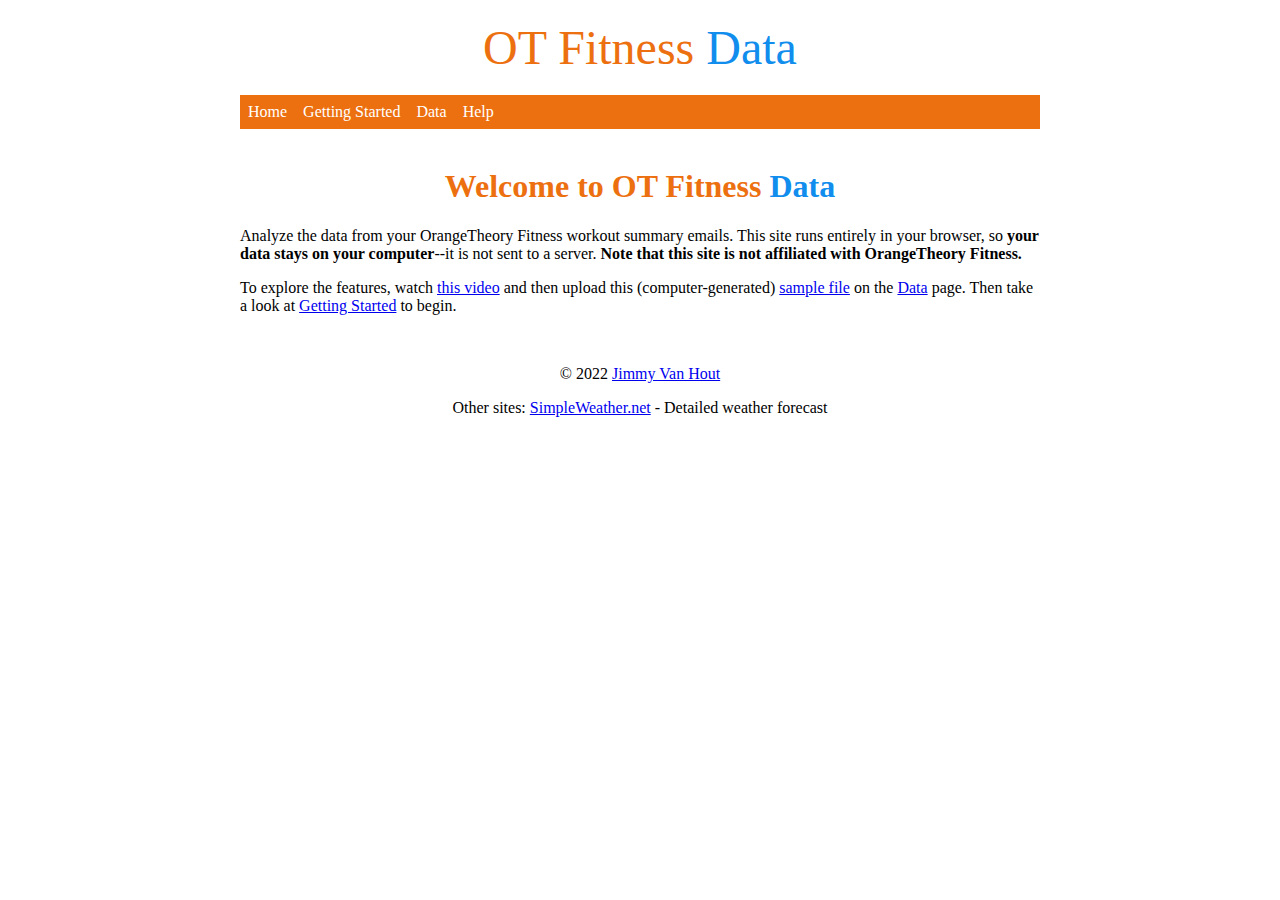
<file: index.html>
<!doctype html>
<html>
    <head>
        <meta charset="utf-8">
        <meta name="description" content="Analyze your OrangeTheory Fitness workout data.">
        <title>OT Fitness Data | Home</title>
        <link rel="stylesheet" href="index.css">
    </head>
    <body>
        <div id="title_container">
            <span id="title"><span style="color: #ED7010;">OT Fitness</span> <span style="color: #108DED">Data</span></span>
        </div>
        <div id="nav_bar">
            <div class="nav_bar_element">
                <a href="index.html" class="nav_bar_link">Home</a>
            </div>
            <div class="nav_bar_element">
                <a href="getting_started.html" class="nav_bar_link">Getting Started</a>
            </div>
            <div class="nav_bar_element">
                <a href="data.html" class="nav_bar_link">Data</a>
            </div>
            <div class="nav_bar_element">
                <a href="help.html" class="nav_bar_link">Help</a>
            </div>
        </div>
        <br>
        <h1>Welcome to <span style="color: #ED7010;">OT Fitness</span> <span style="color: #108DED">Data</span></h1>
        <p>
            Analyze the data from your OrangeTheory Fitness workout summary emails. This site runs entirely in your browser, so <b>your data stays on your computer</b>--it is not sent to a server. <b>Note that this site is not affiliated with OrangeTheory Fitness.</b>
        </p>
        <p>
            To explore the features, watch <a href="https://www.youtube.com/watch?v=PQwV2e-p4Cs" target="_blank">this video</a> and then upload this (computer-generated) <a href="test.csv" download>sample file</a> on the <a href="data.html">Data</a> page. Then take a look at <a href="getting_started">Getting Started</a> to begin.
        </p>
        <br>
        <div id="footer">
            <p id="copyright_text">&copy 2022 <a href="https://github.com/JimmyVanHout" target="_blank">Jimmy Van Hout</a></p>
            <p>Other sites: <a href="https://www.simpleweather.net" target="_blank">SimpleWeather.net</a> - Detailed weather forecast</p>
        </div>
    </body>
</html>
</file>
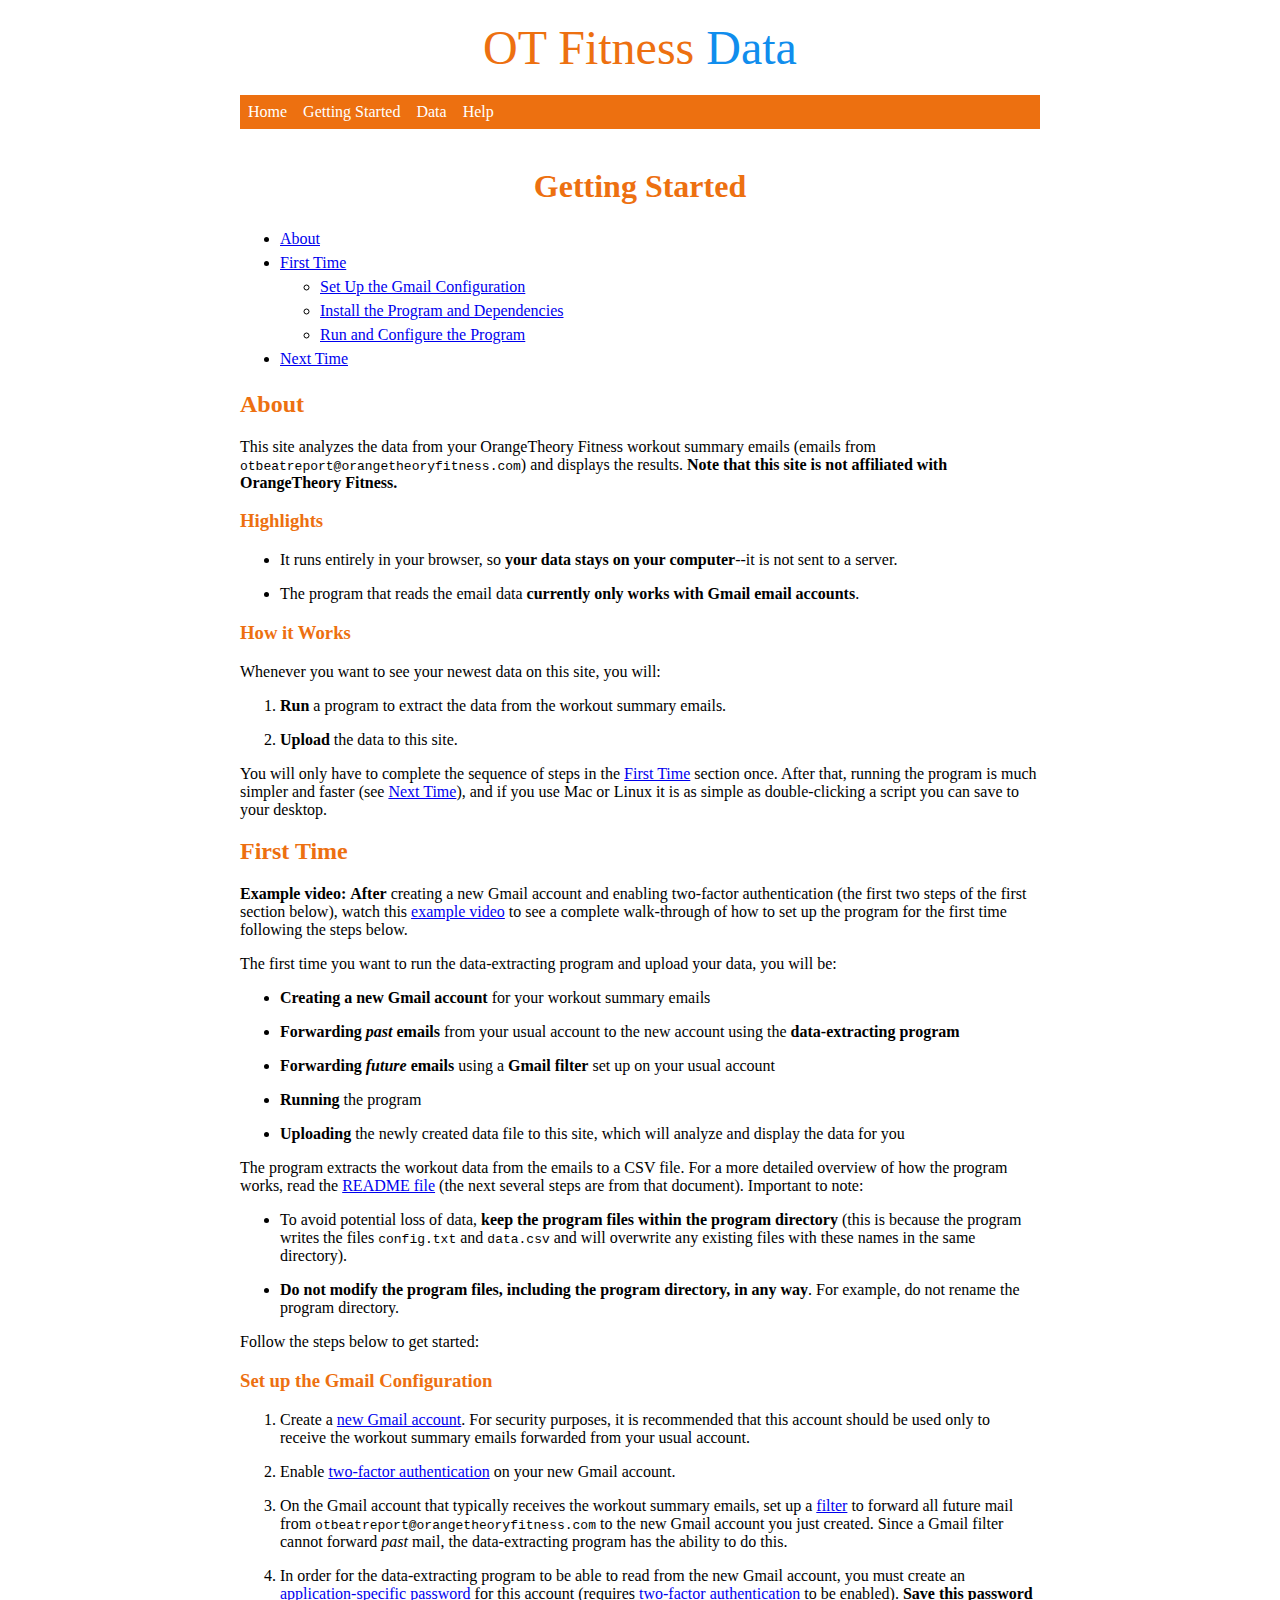
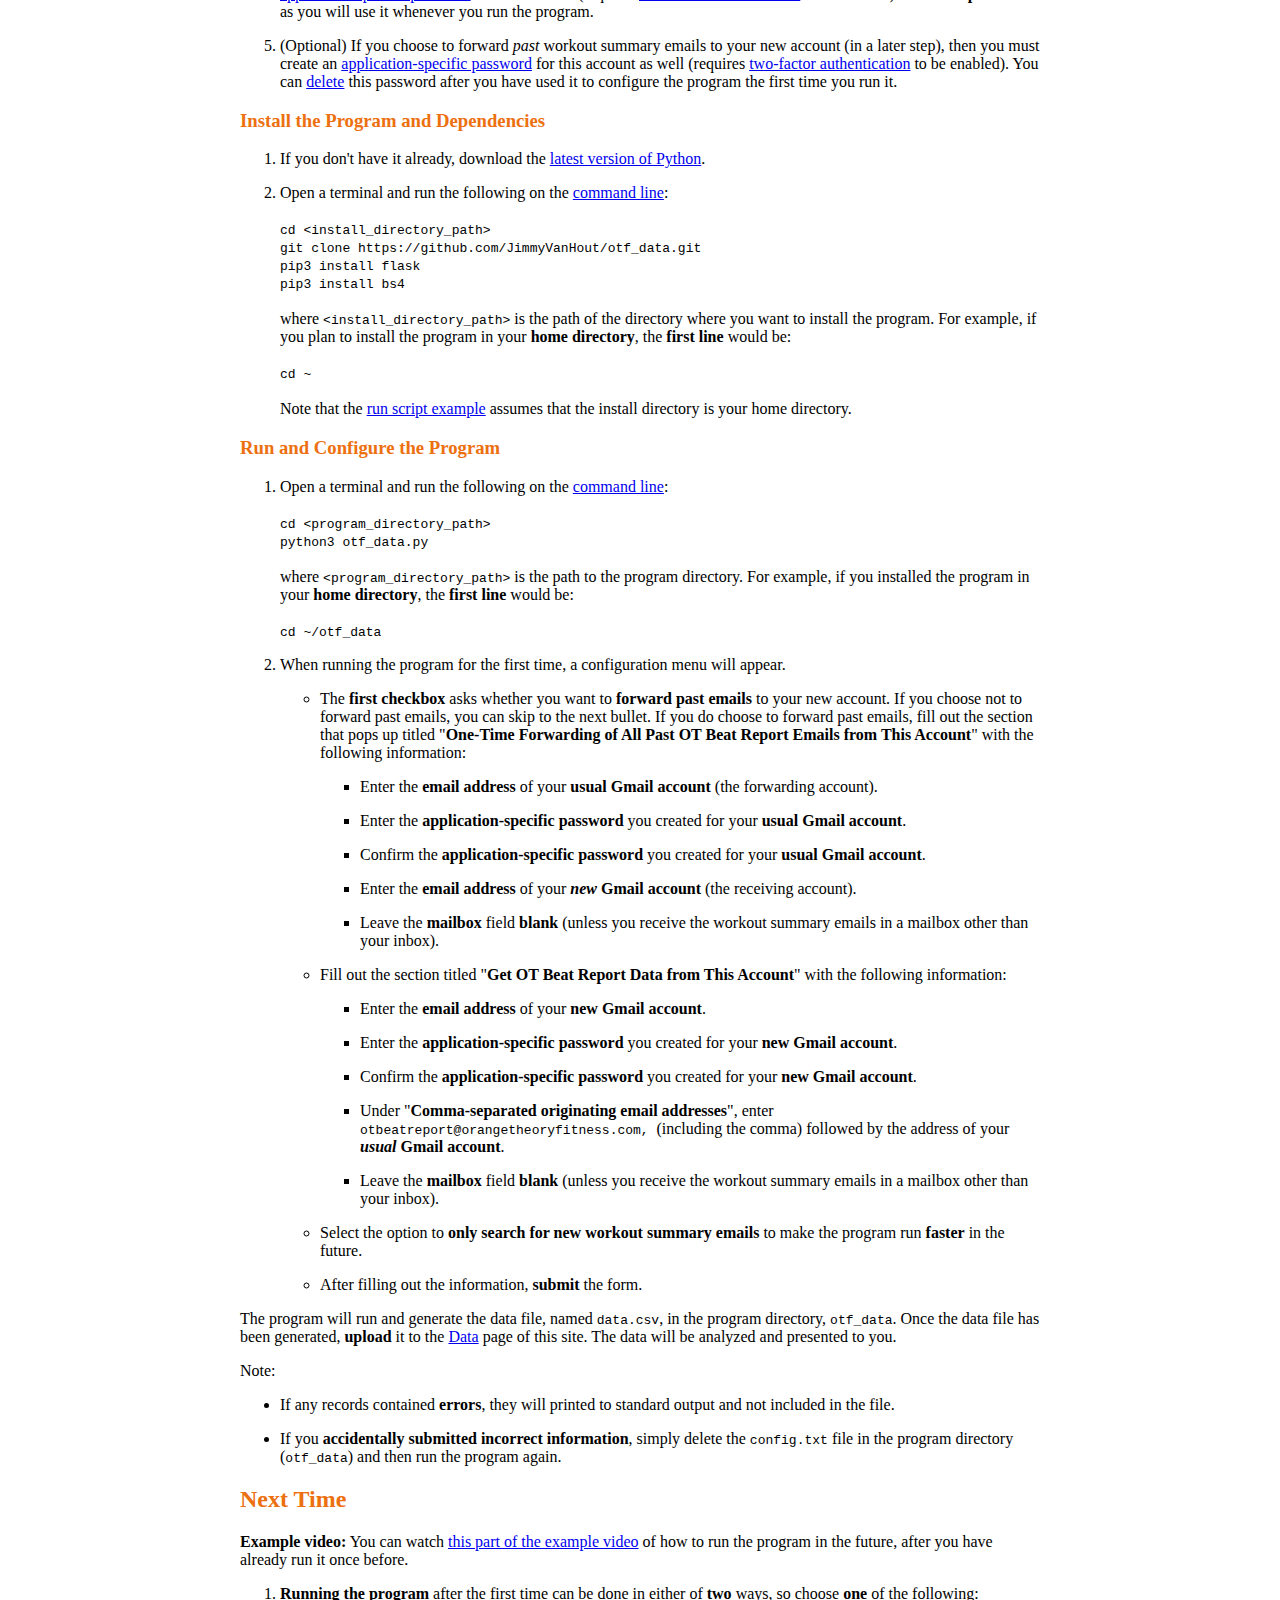
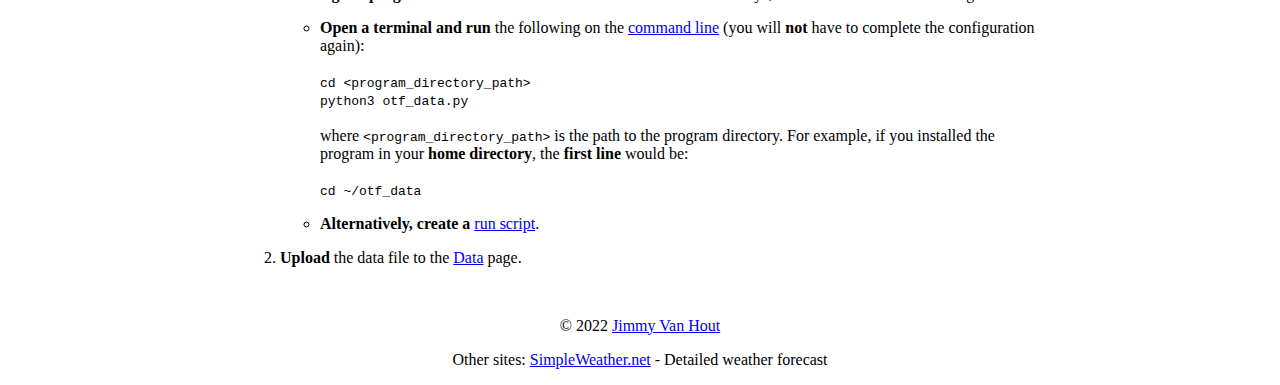
<file: getting_started.html>
<!doctype html>
<html>
    <head>
        <meta charset="utf-8">
        <title>OT Fitness Data | Getting Started</title>
        <link rel="stylesheet" href="getting_started.css">
    </head>
    <body>
        <div id="title_container">
            <span id="title"><span style="color: #ED7010;">OT Fitness</span> <span style="color: #108DED">Data</span></span>
        </div>
        <div id="nav_bar">
            <div class="nav_bar_element">
                <a href="index.html" class="nav_bar_link">Home</a>
            </div>
            <div class="nav_bar_element">
                <a href="getting_started.html" class="nav_bar_link">Getting Started</a>
            </div>
            <div class="nav_bar_element">
                <a href="data.html" class="nav_bar_link">Data</a>
            </div>
            <div class="nav_bar_element">
                <a href="help.html" class="nav_bar_link">Help</a>
            </div>
        </div>
        <br>
        <h1>Getting Started</h1>
        <ul id="contents" class="list_with_space">
            <li><a href="#about">About</a></li>
            <li><a href="#first-time">First Time</a></li>
            <ul class="list_with_space">
                <li><a href="#set-up-the-gmail-configuration">Set Up the Gmail Configuration</a></li>
                <li><a href="#install-the-program-and-dependencies">Install the Program and Dependencies</a></li>
                <li><a href="#run-and-configure-the-program">Run and Configure the Program</a></li>
            </ul>
            <li><a href="#next-time">Next Time</a></li>
        </ul>
        <h2 id="about">About</h2>
        <p>
            This site analyzes the data from your OrangeTheory Fitness workout summary emails (emails from <code>otbeatreport@orangetheoryfitness.com</code>) and displays the results. <b>Note that this site is not affiliated with OrangeTheory Fitness.</b>
        </p>
        <h3>Highlights</h3>
        <ul>
            <li>
                <p>
                    It runs entirely in your browser, so <b>your data stays on your computer</b>--it is not sent to a server.
                </p>
            </li>
            <li>
                <p>
                    The program that reads the email data <b>currently only works with Gmail email accounts</b>.
                </p>
            </li>
        </ul>
        <h3>How it Works</h3>
        <p>
            Whenever you want to see your newest data on this site, you will:
        </p>
        <ol>
            <li>
                <p>
                    <b>Run</b> a program to extract the data from the workout summary emails.
                </p>
            </li>
            <li>
                <p>
                    <b>Upload</b> the data to this site.
                </p>
            </li>
        </ol>
        <p>
            You will only have to complete the sequence of steps in the <a href="#first-time">First Time</a> section once. After that, running the program is much simpler and faster (see <a href="#next-time">Next Time</a>), and if you use Mac or Linux it is as simple as double-clicking a script you can save to your desktop.
        </p>
        <h2 id="first-time">First Time</h2>
        <p>
            <b>Example video:</b> <b>After</b> creating a new Gmail account and enabling two-factor authentication (the first two steps of the first section below), watch this <a href="https://www.youtube.com/watch?v=ulI7SdcKOCc" target="_blank">example video</a> to see a complete walk-through of how to set up the program for the first time following the steps below.
        </p>
        <p>
            The first time you want to run the data-extracting program and upload your data, you will be:
            <ul>
                <li>
                    <p>
                        <b>Creating a new Gmail account</b> for your workout summary emails
                    </p>
                </li>
                <li>
                    <p>
                        <b>Forwarding <i>past</i> emails</b> from your usual account to the new account using the <b>data-extracting program</b>
                    </p>
                </li>
                <li>
                    <p>
                        <b>Forwarding <i>future</i> emails</b> using a <b>Gmail filter</b> set up on your usual account
                    </p>
                </li>
                <li>
                    <p>
                        <b>Running</b> the program
                    </p>
                </li>
                <li>
                    <p>
                        <b>Uploading</b> the newly created data file to this site, which will analyze and display the data for you
                    </p>
                </li>
            </ul>
        </p>
        <p>
            The program extracts the workout data from the emails to a CSV file. For a more detailed overview of how the program works, read the <a href="https://github.com/JimmyVanHout/otf_data" target="_blank">README file</a> (the next several steps are from that document). Important to note:
        </p>
        <ul>
            <li>
                <p>
                    To avoid potential loss of data, <b>keep the program files within the program directory</b> (this is because the program writes the files <code>config.txt</code> and <code>data.csv</code> and will overwrite any existing files with these names in the same directory).
                </p>
            </li>
            <li>
                <p>
                    <b>Do not modify the program files, including the program directory, in any way</b>. For example, do not rename the program directory.
                </p>
            </li>
        </ul>
        <p>
            Follow the steps below to get started:
        </p>
        <h3 id="set-up-the-gmail-configuration">Set up the Gmail Configuration</h3>
        <ol>
            <li>
                <p>
                    Create a <a href="https://support.google.com/mail/answer/56256?hl=en" target="_blank">new Gmail account</a>. For security purposes, it is recommended that this account should be used only to receive the workout summary emails forwarded from your usual account.
                </p>
            </li>
            <li>
                <p>
                    Enable <a href="https://support.google.com/accounts/answer/185839?hl=en&co=GENIE.Platform%3DDesktop" target="_blank">two-factor authentication</a> on your new Gmail account.
                </p>
            </li>
            <li>
                <p>
                    On the Gmail account that typically receives the workout summary emails, set up a <a href="https://support.google.com/mail/answer/6579?hl=en" target="_blank">filter</a> to forward all future mail from <code>otbeatreport@orangetheoryfitness.com</code> to the new Gmail account you just created. Since a Gmail filter cannot forward <i>past</i> mail, the data-extracting program has the ability to do this.
                </p>
            </li>
            <li>
                <p>
                    In order for the data-extracting program to be able to read from the new Gmail account, you must create an <a href="https://support.google.com/mail/answer/185833?hl=en-GB" target="_blank">application-specific password</a> for this account (requires <a href="https://support.google.com/accounts/answer/185839?hl=en&co=GENIE.Platform%3DDesktop" target="_blank">two-factor authentication</a> to be enabled). <b>Save this password</b> as you will use it whenever you run the program.
                </p>
            </li>
            <li>
                <p>
                    (Optional) If you choose to forward <i>past</i> workout summary emails to your new account (in a later step), then you must create an <a href="https://support.google.com/mail/answer/185833?hl=en-GB" target="_blank">application-specific password</a> for this account as well (requires <a href="https://support.google.com/accounts/answer/185839?hl=en&co=GENIE.Platform%3DDesktop" target="_blank">two-factor authentication</a> to be enabled). You can <a href="https://support.google.com/accounts/answer/1070455?hl=en" target="_blank">delete</a> this password after you have used it to configure the program the first time you run it.
                </p>
            </li>
        </ol>
        <h3 id="install-the-program-and-dependencies">Install the Program and Dependencies</h3>
        <ol>
            <li>
                <p>
                    If you don't have it already, download the <a href="https://www.python.org/downloads/" target="_blank">latest version of Python</a>.
                </p>
            </li>
            <li>
                <p>
                    Open a terminal and run the following on the <a href="help.html#using-the-command-line">command line</a>:
                    <br>
                    <code class="code_block">
                        cd &ltinstall_directory_path&gt
                        git clone https://github.com/JimmyVanHout/otf_data.git
                        pip3 install flask
                        pip3 install bs4
                    </code>
                    <br>
                    where <code>&ltinstall_directory_path&gt</code> is the path of the directory where you want to install the program. For example, if you plan to install the program in your <b>home directory</b>, the <b>first line</b> would be:
                    <br>
                    <code class="code_block">
                        cd ~
                    </code>
                    <br>
                    Note that the <a href="help.html#using-a-run-script">run script example</a> assumes that the install directory is your home directory.
                </p>
            </li>
        </ol>
        <h3 id="run-and-configure-the-program">Run and Configure the Program</h3>
        <ol>
            <li>
                <p>
                    Open a terminal and run the following on the <a href="help.html#using-the-command-line">command line</a>:
                    <br>
                    <code class="code_block">
                        cd &ltprogram_directory_path&gt
                        python3 otf_data.py
                    </code>
                    <br>
                    where <code>&ltprogram_directory_path&gt</code> is the path to the program directory. For example, if you installed the program in your <b>home directory</b>, the <b>first line</b> would be:
                    <br>
                    <code class="code_block">
                        cd ~/otf_data
                    </code>
                </p>
            </li>
            <li>
                When running the program for the first time, a configuration menu will appear.
                <ul>
                    <li>
                        <p>
                            The <b>first checkbox</b> asks whether you want to <b>forward past emails</b> to your new account. If you choose not to forward past emails, you can skip to the next bullet. If you do choose to forward past emails, fill out the section that pops up titled "<b>One-Time Forwarding of All Past OT Beat Report Emails from This Account</b>" with the following information:
                        </p>
                        <ul>
                            <li>
                                <p>
                                    Enter the <b>email address</b> of your <b>usual Gmail account</b> (the forwarding account).
                                </p>
                            </li>
                            <li>
                                <p>
                                    Enter the <b>application-specific password</b> you created for your <b>usual Gmail account</b>.
                                </p>
                            </li>
                            <li>
                                <p>
                                    Confirm the <b>application-specific password</b> you created for your <b>usual Gmail account</b>.
                                </p>
                            </li>
                            <li>
                                <p>
                                    Enter the <b>email address</b> of your <b><i>new</i> Gmail account</b> (the receiving account).
                                </p>
                            </li>
                            <li>
                                <p>
                                    Leave the <b>mailbox</b> field <b>blank</b> (unless you receive the workout summary emails in a mailbox other than your inbox).
                                </p>
                            </li>
                        </ul>
                    </li>
                    <li>
                        <p>
                            Fill out the section titled "<b>Get OT Beat Report Data from This Account</b>" with the following information:
                        </p>
                        <ul>
                            <li>
                                <p>
                                    Enter the <b>email address</b> of your <b>new Gmail account</b>.
                                </p>
                            </li>
                            <li>
                                <p>
                                    Enter the <b>application-specific password</b> you created for your <b>new Gmail account</b>.
                                </p>
                            </li>
                            <li>
                                <p>
                                    Confirm the <b>application-specific password</b> you created for your <b>new Gmail account</b>.
                                </p>
                            </li>
                            <li>
                                <p>
                                    Under "<b>Comma-separated originating email addresses</b>", enter <code>otbeatreport@orangetheoryfitness.com, </code> (including the comma) followed by the address of your <b><i>usual</i> Gmail account</b>.
                                </p>
                            </li>
                            <li>
                                <p>
                                    Leave the <b>mailbox</b> field <b>blank</b> (unless you receive the workout summary emails in a mailbox other than your inbox).
                                </p>
                            </li>
                        </ul>
                    </li>
                    <li>
                        <p>
                            Select the option to <b>only search for new workout summary emails</b> to make the program run <b>faster</b> in the future.
                        </p>
                    </li>
                    <li>
                        <p>
                            After filling out the information, <b>submit</b> the form.
                        </p>
                    </li>
                </ul>
            </li>
        </ol>
        <p>
            The program will run and generate the data file, named <code>data.csv</code>, in the program directory, <code>otf_data</code>. Once the data file has been generated, <b>upload</b> it to the <a href="data.html">Data</a> page of this site. The data will be analyzed and presented to you.
        </p>
        <p>
            Note:
        </p>
        <ul>
            <li>
                <p>
                    If any records contained <b>errors</b>, they will printed to standard output and not included in the file.
                </p>
            </li>
            <li>
                <p>
                    If you <b>accidentally submitted incorrect information</b>, simply delete the <code>config.txt</code> file in the program directory (<code>otf_data</code>) and then run the program again.
                </p>
            </li>
        </ul>
        <h2 id="next-time">Next Time</h2>
        <p>
            <b>Example video:</b> You can watch <a href="https://www.youtube.com/watch?v=ulI7SdcKOCc&t=350s" target="_blank">this part of the example video</a> of how to run the program in the future, after you have already run it once before.
        </p>
        <ol>
            <li>
                <p>
                    <b>Running the program</b> after the first time can be done in either of <b>two</b> ways, so choose <b>one</b> of the following:
                </p>
                <ul>
                    <li>
                        <p>
                            <b>Open a terminal and run</b> the following on the <a href="help.html#using-the-command-line">command line</a> (you will <b>not</b> have to complete the configuration again):
                            <br>
                            <code class="code_block">
                                cd &ltprogram_directory_path&gt
                                python3 otf_data.py
                            </code>
                            <br>
                            where <code>&ltprogram_directory_path&gt</code> is the path to the program directory. For example, if you installed the program in your <b>home directory</b>, the <b>first line</b> would be:
                            <br>
                            <code class="code_block">
                                cd ~/otf_data
                            </code>
                        </p>
                    </li>
                    <li>
                        <p>
                            <b>Alternatively, create a</b> <a href="help.html#using-a-run-script">run script</a>.
                        </p>
                    </li>
                </ul>
            </li>
            <li>
                <p>
                    <b>Upload</b> the data file to the <a href="data.html">Data</a> page.
                </p>
            </li>
        </ol>
        <br>
        <div id="footer">
            <p id="copyright_text">&copy 2022 <a href="https://github.com/JimmyVanHout" target="_blank">Jimmy Van Hout</a></p>
            <p>Other sites: <a href="https://www.simpleweather.net" target="_blank">SimpleWeather.net</a> - Detailed weather forecast</p>
        </div>
    </body>
</html>
</file>
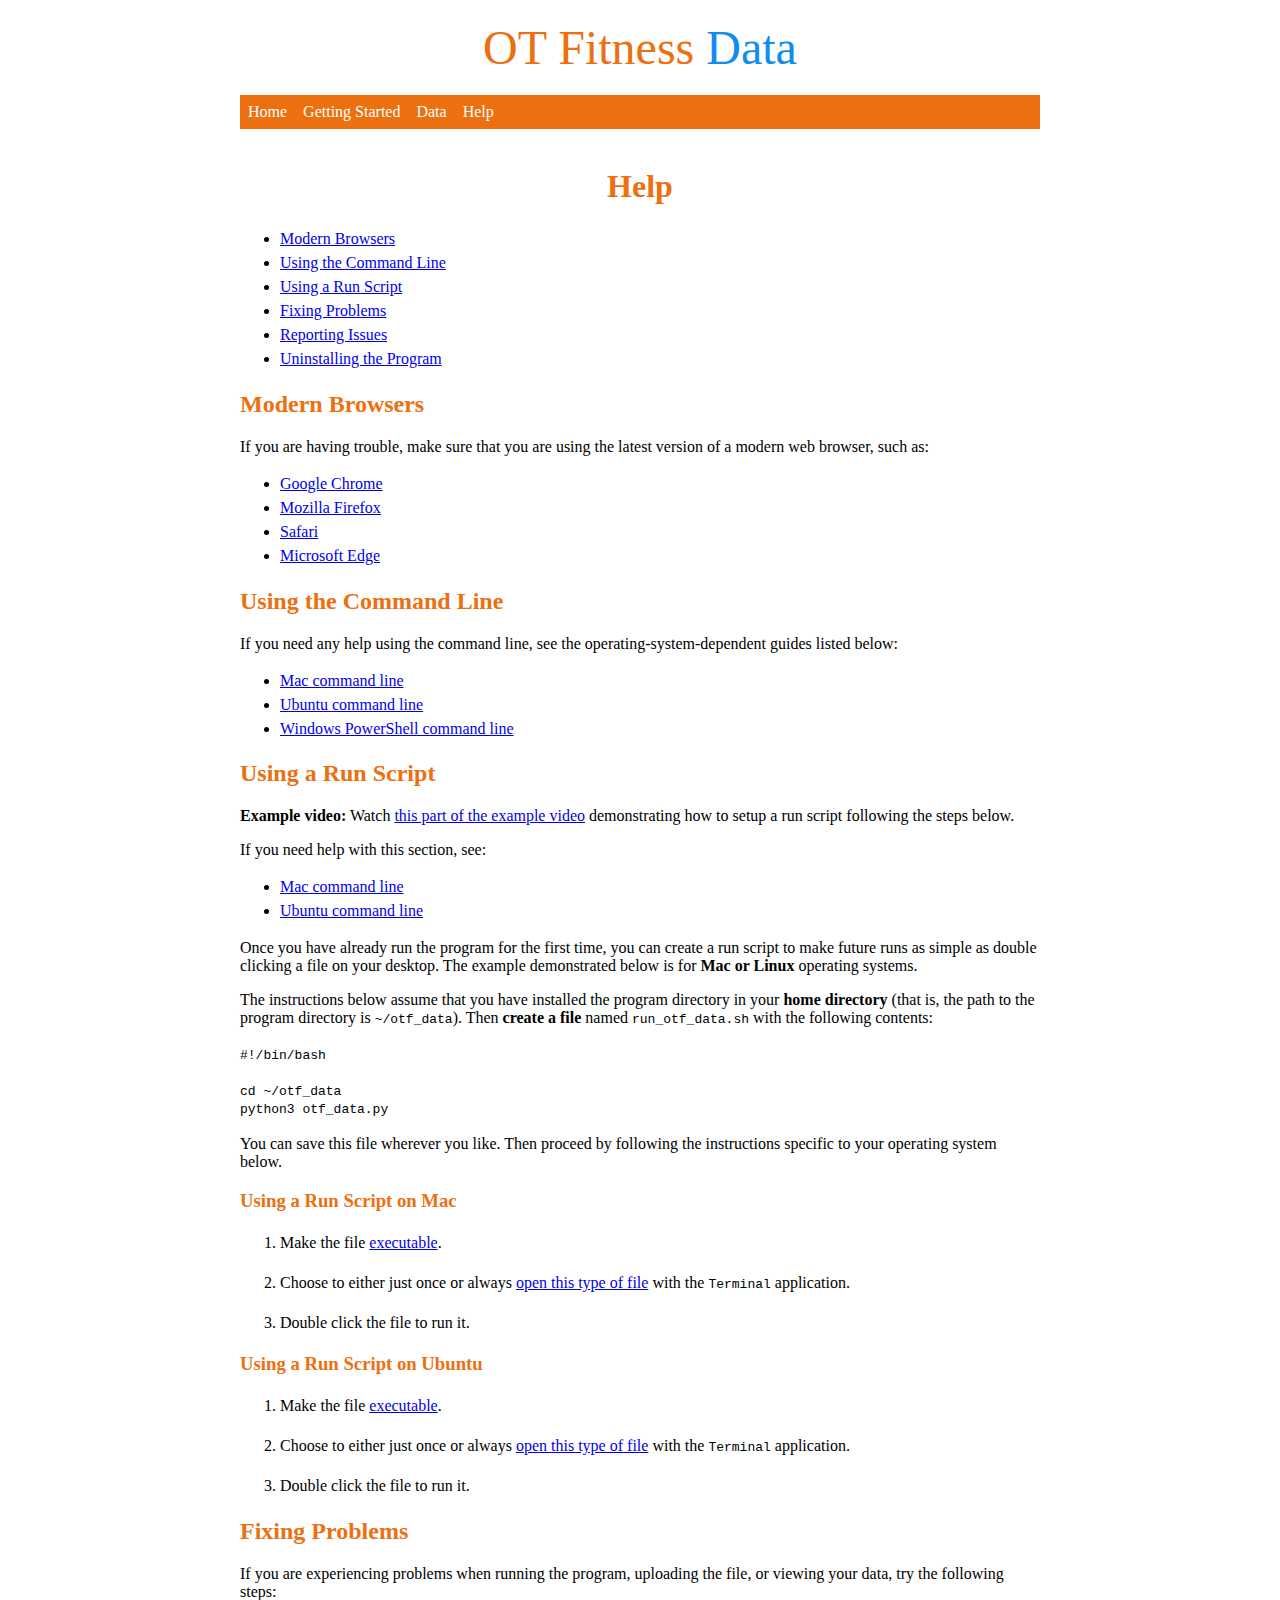
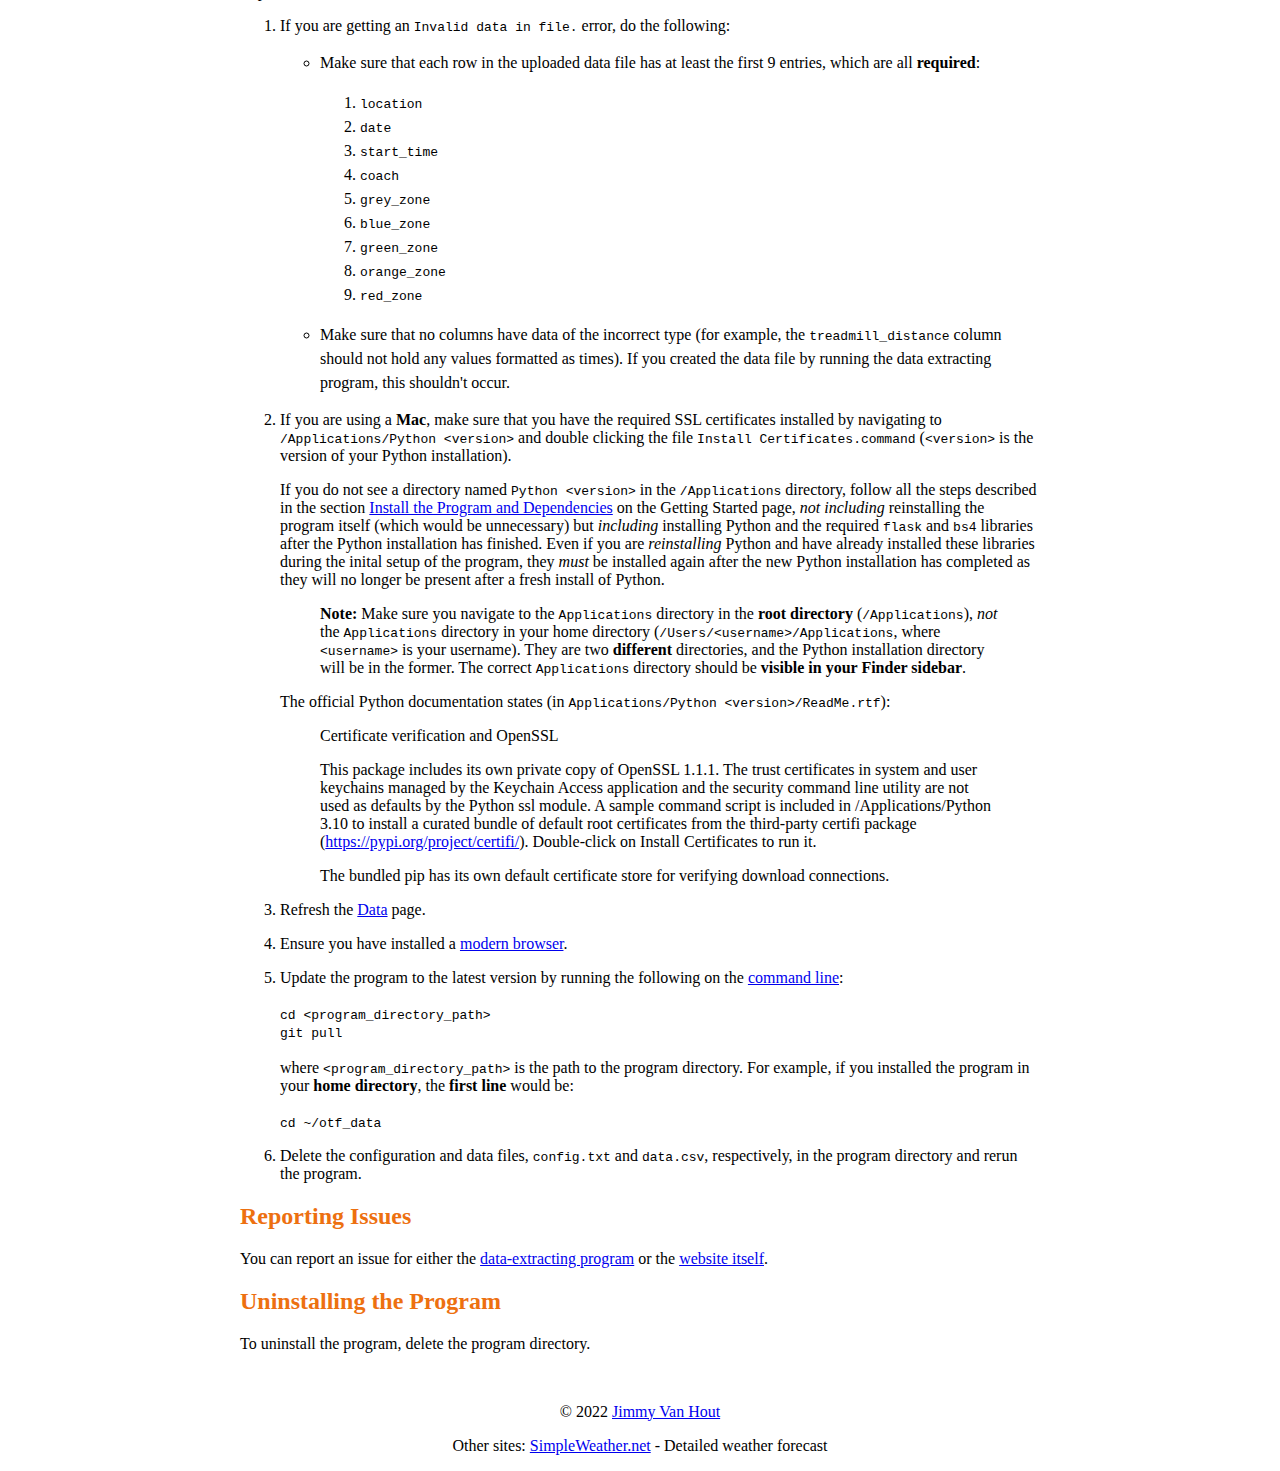
<file: help.html>
<!doctype html>
<html>
    <head>
        <meta charset="utf-8">
        <title>OT Fitness Data | Help</title>
        <link rel="stylesheet" href="help.css">
    </head>
    <body>
        <div id="title_container">
            <span id="title"><span style="color: #ED7010;">OT Fitness</span> <span style="color: #108DED">Data</span></span>
        </div>
        <div id="nav_bar">
            <div class="nav_bar_element">
                <a href="index.html" class="nav_bar_link">Home</a>
            </div>
            <div class="nav_bar_element">
                <a href="getting_started.html" class="nav_bar_link">Getting Started</a>
            </div>
            <div class="nav_bar_element">
                <a href="data.html" class="nav_bar_link">Data</a>
            </div>
            <div class="nav_bar_element">
                <a href="help.html" class="nav_bar_link">Help</a>
            </div>
        </div>
        <br>
        <h1>Help</h1>
        <ul id="contents" class="list_with_space">
            <li><a href="#modern-browsers">Modern Browsers</a></li>
            <li><a href="#using-the-command-line">Using the Command Line</a></li>
            <li><a href="#using-a-run-script">Using a Run Script</a></li>
            <li><a href="#fixing-problems">Fixing Problems</a></li>
            <li><a href="#reporting-issues">Reporting Issues</a></li>
            <li><a href="#uninstalling-the-program">Uninstalling the Program</a></li>
        </ul>
        <h2 id="modern-browsers">Modern Browsers</h2>
        <p>
            If you are having trouble, make sure that you are using the latest version of a modern web browser, such as:
        </p>
        <ul class="list_with_space">
            <li>
                <a href="https://www.google.com/chrome/downloads/" target="_blank">Google Chrome</a>
            </li>
            <li>
                <a href="https://www.mozilla.org/en-US/firefox/new/" target="_blank">Mozilla Firefox</a>
            </li>
            <li>
                <a href="https://www.apple.com/safari/" target="_blank">Safari</a>
            </li>
            <li>
                <a href="https://www.microsoft.com/en-us/edge" target="_blank">Microsoft Edge</a>
            </li>
        </ul>
        <h2 id="using-the-command-line">Using the Command Line</h2>
        <p>
            If you need any help using the command line, see the operating-system-dependent guides listed below:
        </p>
        <ul class="list_with_space">
            <li>
                <a href="https://support.apple.com/guide/terminal/execute-commands-and-run-tools-apdb66b5242-0d18-49fc-9c47-a2498b7c91d5/mac" target="_blank">Mac command line</a>
            </li>
            <li>
                <a href="https://ubuntu.com/tutorials/command-line-for-beginners#1-overview" target="_blank">Ubuntu command line</a>
            </li>
            <li>
                <a href="https://docs.microsoft.com/en-us/powershell/scripting/overview?view=powershell-7.2" target="_blank">Windows PowerShell command line</a>
            </li>
        </ul>
        <h2 id="using-a-run-script">Using a Run Script</h2>
        <p>
            <b>Example video:</b> Watch <a href="https://www.youtube.com/watch?v=ulI7SdcKOCc&t=401s" target="_blank">this part of the example video</a> demonstrating how to setup a run script following the steps below.
        </p>
        <p>
            If you need help with this section, see:
        </p>
        <ul class="list_with_space">
            <li>
                <a href="https://support.apple.com/guide/terminal/execute-commands-and-run-tools-apdb66b5242-0d18-49fc-9c47-a2498b7c91d5/mac" target="_blank">Mac command line</a>
            </li>
            <li>
                <a href="https://ubuntu.com/tutorials/command-line-for-beginners#1-overview" target="_blank">Ubuntu command line</a>
            </li>
        </ul>
        <p>
            Once you have already run the program for the first time, you can create a run script to make future runs as simple as double clicking a file on your desktop. The example demonstrated below is for <b>Mac or Linux</b> operating systems.
        </p>
        <p>
            The instructions below assume that you have installed the program directory in your <b>home directory</b> (that is, the path to the program directory is <code>~/otf_data</code>). Then <b>create a file</b> named <code>run_otf_data.sh</code> with the following contents:
            <br>
            <code class="code_block">
                #!/bin/bash

                cd ~/otf_data
                python3 otf_data.py
            </code>
            <br>
            You can save this file wherever you like. Then proceed by following the instructions specific to your operating system below.
        </p>
        <h3 id="using-a-run-script-on-mac">Using a Run Script on Mac</h3>
        <ol class="list_with_space">
            <li>
                <p>
                    Make the file <a href="https://support.apple.com/guide/terminal/make-a-file-executable-apdd100908f-06b3-4e63-8a87-32e71241bab4/mac" target="_blank">executable</a>.
                </p>
            </li>
            <li>
                <p>
                    Choose to either just once or always <a href="https://support.apple.com/guide/mac-help/choose-an-app-to-open-a-file-on-mac-mh35597/mac" target="_blank">open this type of file</a> with the <code>Terminal</code> application.
                </p>
            </li>
            <li>
                <p>
                    Double click the file to run it.
                </p>
            </li>
        </ol>
        <h3 id="using-a-run-script-on-ubuntu">Using a Run Script on Ubuntu</h3>
        <ol class="list_with_space">
            <li>
                <p>
                    Make the file <a href="https://help.ubuntu.com/community/NautilusScriptsHowto" target="_blank">executable</a>.
                </p>
            </li>
            <li>
                <p>
                    Choose to either just once or always <a href="https://help.ubuntu.com/stable/ubuntu-help/files-open.html.en" target="_blank">open this type of file</a> with the <code>Terminal</code> application.
                </p>
            </li>
            <li>
                <p>
                    Double click the file to run it.
                </p>
            </li>
        </ol>
        <h2 id="fixing-problems">Fixing Problems</h2>
        <p>
            If you are experiencing problems when running the program, uploading the file, or viewing your data, try the following steps:
        </p>
        <ol>
            <li>
                <p>
                    If you are getting an <code>Invalid data in file.</code> error, do the following:
                </p>
                <ul class="list_with_space">
                    <li>
                        <p>
                            Make sure that each row in the uploaded data file has at least the first 9 entries, which are all <b>required</b>:
                        </p>
                        <ol class="list_with_space">
                            <li><code>location</code></li>
                            <li><code>date</code></li>
                            <li><code>start_time</code></li>
                            <li><code>coach</code></li>
                            <li><code>grey_zone</code></li>
                            <li><code>blue_zone</code></li>
                            <li><code>green_zone</code></li>
                            <li><code>orange_zone</code></li>
                            <li><code>red_zone</code></li>
                        </ol>
                    </li>
                    <li>
                        <p>
                            Make sure that no columns have data of the incorrect type (for example, the <code>treadmill_distance</code> column should not hold any values formatted as times). If you created the data file by running the data extracting program, this shouldn't occur.
                        </p>
                    </li>
                </ul>
            </li>
            <li>
                <p>
                    If you are using a <b>Mac</b>, make sure that you have the required SSL certificates installed by navigating to <code>/Applications/Python &ltversion&gt</code> and double clicking the file <code>Install Certificates.command</code> (<code>&ltversion&gt</code> is the version of your Python installation).
                </p>
                <p>
                    If you do not see a directory named <code>Python &ltversion&gt</code> in the <code>/Applications</code> directory, follow all the steps described in the section <a href="https://www.otfitnessdata.com/getting_started#install-the-program-and-dependencies">Install the Program and Dependencies</a> on the Getting Started page, <i>not including</i> reinstalling the program itself (which would be unnecessary) but <i>including</i> installing Python and the required <code>flask</code> and <code>bs4</code> libraries after the Python installation has finished. Even if you are <i>reinstalling</i> Python and have already installed these libraries during the inital setup of the program, they <i>must</i> be installed again after the new Python installation has completed as they will no longer be present after a fresh install of Python.
                </p>
                <blockquote>
                    <b>Note:</b> Make sure you navigate to the <code>Applications</code> directory in the <b>root directory</b> (<code>/Applications</code>), <i>not</i> the <code>Applications</code> directory in your home directory (<code>/Users/&ltusername&gt/Applications</code>, where <code>&ltusername&gt</code> is your username). They are two <b>different</b> directories, and the Python installation directory will be in the former. The correct <code>Applications</code> directory should be <b>visible in your Finder sidebar</b>.
                </blockquote>
                <p>
                    The official Python documentation states (in <code>Applications/Python &ltversion&gt/ReadMe.rtf</code>):
                </p>
                <blockquote>
                    <p>
                        Certificate verification and OpenSSL
                    </p>
                    <p>
                        This package includes its own private copy of OpenSSL 1.1.1. The trust certificates in system and user keychains managed by the Keychain Access application and the security command line utility are not used as defaults by the Python ssl module. A sample command script is included in /Applications/Python 3.10 to install a curated bundle of default root certificates from the third-party certifi package (<a href="https://pypi.org/project/certifi/" target="_blank">https://pypi.org/project/certifi/</a>). Double-click on Install Certificates to run it.
                    </p>
                    <p>
                        The bundled pip has its own default certificate store for verifying download connections.
                    </p>
                </blockquote>
            </li>
            <li>
                <p>
                    Refresh the <a href="data.html">Data</a> page.
                </p>
            </li>
            <li>
                <p>
                    Ensure you have installed a <a href="#modern-browsers">modern browser</a>.
                </p>
            </li>
            <li>
                <p>
                    Update the program to the latest version by running the following on the <a href="#using-the-command-line">command line</a>:
                    <br>
                    <code class="code_block">
                        cd &ltprogram_directory_path&gt
                        git pull
                    </code>
                    <br>
                    where <code>&ltprogram_directory_path&gt</code> is the path to the program directory. For example, if you installed the program in your <b>home directory</b>, the <b>first line</b> would be:
                    <br>
                    <code class="code_block">
                        cd ~/otf_data
                    </code>
                </p>
            </li>
            <li>
                <p>
                    Delete the configuration and data files, <code>config.txt</code> and <code>data.csv</code>, respectively, in the program directory and rerun the program.
                </p>
            </li>
        </ol>
        <h2 id="reporting-issues">Reporting Issues</h2>
        <p>
            You can report an issue for either the <a href="https://github.com/JimmyVanHout/otf_data/issues" target="_blank">data-extracting program</a> or the <a href="https://github.com/JimmyVanHout/ot_fitness_data/issues" target="_blank">website itself</a>.
        </p>
        <h2 id="uninstalling-the-program">Uninstalling the Program</h2>
        <p>
            To uninstall the program, delete the program directory.
        </p>
        <br>
        <div id="footer">
            <p id="copyright_text">&copy 2022 <a href="https://github.com/JimmyVanHout" target="_blank">Jimmy Van Hout</a></p>
            <p>Other sites: <a href="https://www.simpleweather.net" target="_blank">SimpleWeather.net</a> - Detailed weather forecast</p>
        </div>
    </body>
</html>
</file>
<file: index.css>
body {
    width: 50%;
    max-width: 820px;
    min-width: 800px;
    margin: auto;
    background-color: white;
    color: black;
}
h1 {
    text-align: center;
    color: #ED7010;
}
h2 {
    color: #ED7010;
}
h3 {
    color: #ED7010;
}
h4 {
    color: #ED7010;
}
.code_block {
    white-space: pre-line;
}
.nav_bar_link:link {
    display: block;
    text-align: center;
    color: white;
    padding: 8px;
    text-decoration: none;
}
.nav_bar_link:visited {
    display: block;
    text-align: center;
    color: white;
    padding: 8px;
    text-decoration: none;
}
.nav_bar_link:hover {
    color: white;
    background-color: #C0621A;
}
.list_with_space {
    line-height: 1.5;
}
#title_container {
    text-align: center;
    padding: 20px;
}
#title {
    font-size: 3rem;
}
#nav_bar {
    display: grid;
    grid-template-columns: min-content min-content min-content min-content;
    white-space: nowrap;
    justify-items: start;
    background-color: #ED7010;
}
#intro_video_container {
    text-align: center;
}
#footer {
    text-align: center;
}
@media (prefers-color-scheme: dark) {
    body {
        width: 50%;
        max-width: 820px;
        min-width: 800px;
        margin: auto;
        background-color: #121212;
        color: white;
    }
    a:link {
        color: #9E9EFF;
    }
    a:visited {
        color: #D0ADF0;
    }
}
</file>
<file: getting_started.css>
body {
    width: 50%;
    max-width: 820px;
    min-width: 800px;
    margin: auto;
    background-color: white;
    color: black;
}
h1 {
    text-align: center;
    color: #ED7010;
}
h2 {
    color: #ED7010;
}
h3 {
    color: #ED7010;
}
h4 {
    color: #ED7010;
}
.code_block {
    white-space: pre-line;
}
.nav_bar_link:link {
    display: block;
    text-align: center;
    color: white;
    padding: 8px;
    text-decoration: none;
}
.nav_bar_link:visited {
    display: block;
    text-align: center;
    color: white;
    padding: 8px;
    text-decoration: none;
}
.nav_bar_link:hover {
    color: white;
    background-color: #C0621A;
}
.list_with_space {
    line-height: 1.5;
}
#title_container {
    text-align: center;
    padding: 20px;
}
#title {
    font-size: 3rem;
}
#nav_bar {
    display: grid;
    grid-template-columns: min-content min-content min-content min-content;
    white-space: nowrap;
    justify-items: start;
    background-color: #ED7010;
}
#footer {
    text-align: center;
}
@media (prefers-color-scheme: dark) {
    body {
        width: 50%;
        max-width: 820px;
        min-width: 800px;
        margin: auto;
        background-color: #121212;
        color: white;
    }
    a:link {
        color: #9E9EFF;
    }
    a:visited {
        color: #D0ADF0;
    }
}
</file>
<file: help.css>
body {
    width: 50%;
    max-width: 820px;
    min-width: 800px;
    margin: auto;
    background-color: white;
    color: black;
}
h1 {
    text-align: center;
    color: #ED7010;
}
h2 {
    color: #ED7010;
}
h3 {
    color: #ED7010;
}
h4 {
    color: #ED7010;
}
.code_block {
    white-space: pre-line;
}
.nav_bar_link:link {
    display: block;
    text-align: center;
    color: white;
    padding: 8px;
    text-decoration: none;
}
.nav_bar_link:visited {
    display: block;
    text-align: center;
    color: white;
    padding: 8px;
    text-decoration: none;
}
.nav_bar_link:hover {
    color: white;
    background-color: #C0621A;
}
.list_with_space {
    line-height: 1.5;
}
#title_container {
    text-align: center;
    padding: 20px;
}
#title {
    font-size: 3rem;
}
#nav_bar {
    display: grid;
    grid-template-columns: min-content min-content min-content min-content;
    white-space: nowrap;
    justify-items: start;
    background-color: #ED7010;
}
#footer {
    text-align: center;
}
@media (prefers-color-scheme: dark) {
    body {
        width: 50%;
        max-width: 820px;
        min-width: 800px;
        margin: auto;
        background-color: #121212;
        color: white;
    }
    a:link {
        color: #9E9EFF;
    }
    a:visited {
        color: #D0ADF0;
    }
}
</file>
